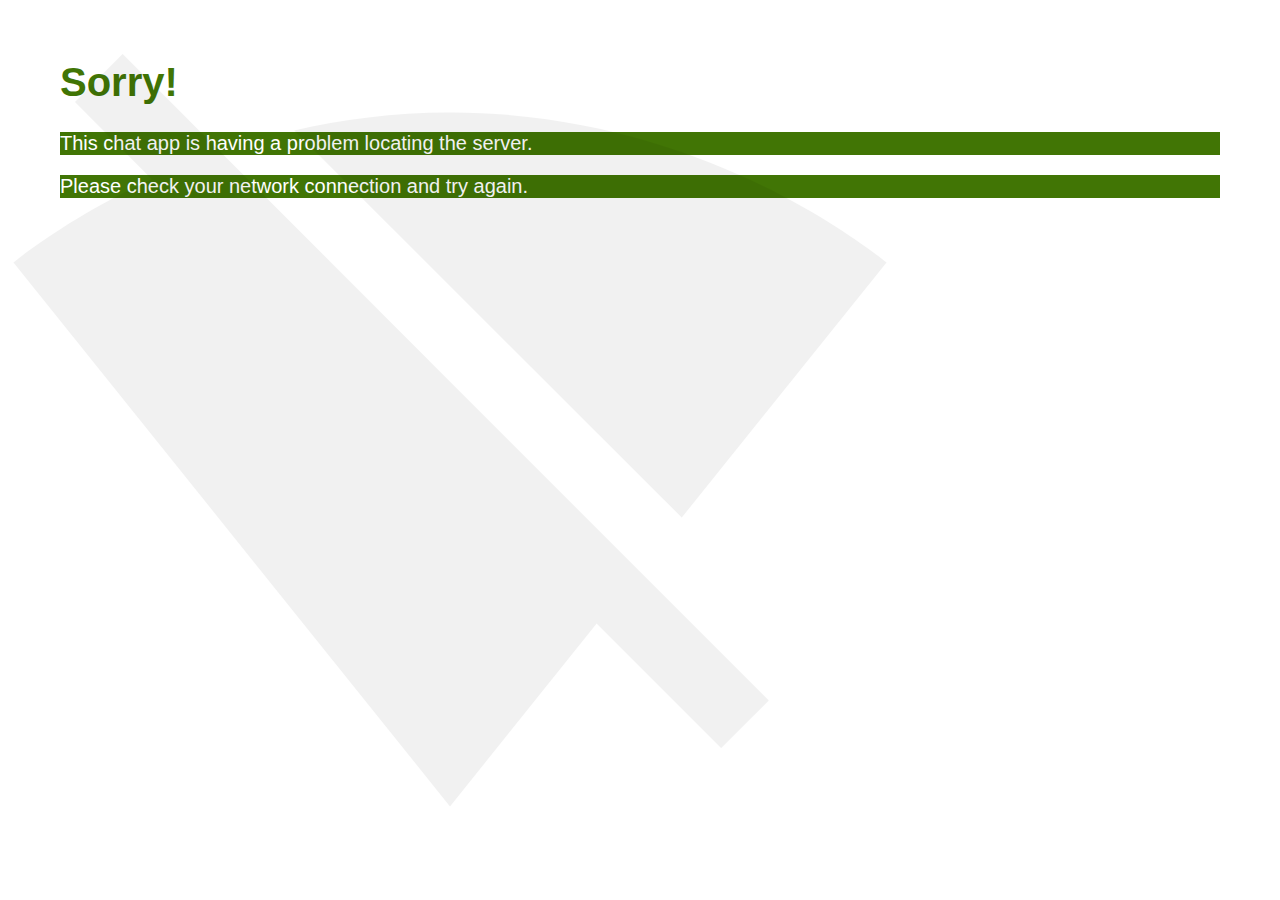
<file: client/public/offline.html>
<!DOCTYPE html>
<html lang="en">
  <head>
    <meta charset="utf-8" />
    <meta name="viewport" content="width=device-width, initial-scale=1" />
    <title>Chat Offline</title>
    <style>
      body {
        font-family: sans-serif;
        font-size: 1.25em;
        margin: 3em 3em 0 3em;
      }
      #offline-icon {
        position: absolute;
        top: 0;
        left: 0;
        max-width: 100vw;
        max-height: 100vh;
        opacity: 0.05;
      }
    </style>
  </head>
  <body>
    <h1 style="color: #417505">Sorry!</h1>
    <p style="background-color: #417505; color: white">
      This chat app is having a problem locating the server.
    </p>
    <p style="background-color: #417505; color: white">
      Please check your network connection and try again.
    </p>
    <svg id="offline-icon" viewBox="0, 0, 24, 24">
      <g>
        <path
          d="M23.64 7c-.45-.34-4.93-4-11.64-4-1.5 0-2.89.19-4.15.48L18.18 13.8 23.64 7zm-6.6 8.22L3.27 1.44 2 2.72l2.05 2.06C1.91 5.76.59 6.82.36 7l11.63 14.49.01.01.01-.01 3.9-4.86 3.32 3.32 1.27-1.27-3.46-3.46z"
        ></path>
      </g>
    </svg>
  </body>
</html>
</file>
